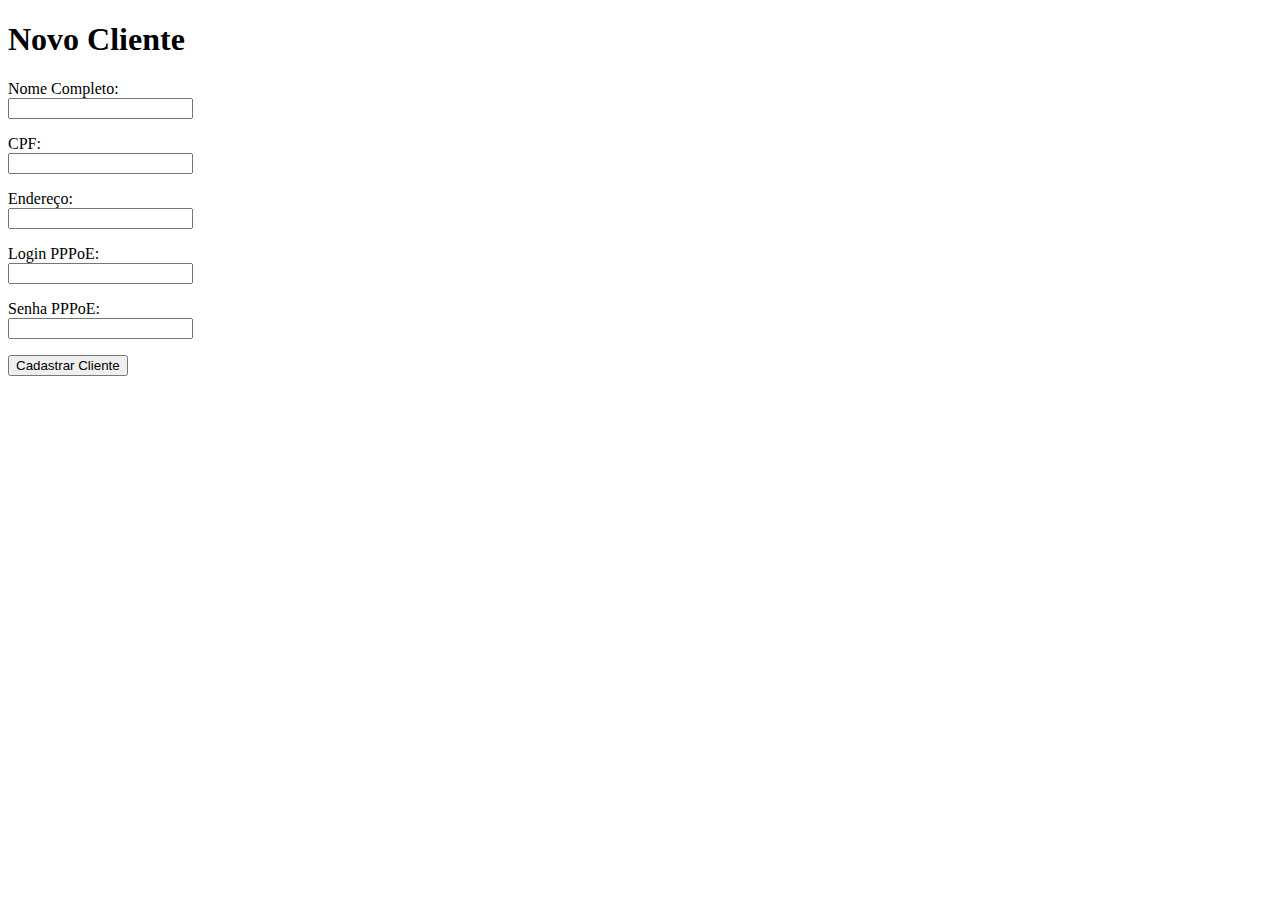
<file: frontend/index.html>
<!DOCTYPE html>
<html lang="pt-br">
<head>
    <meta charset="UTF-8">
    <meta name="viewport" content="width=device-width, initial-scale=1.0">
    <title>Cadastro de Cliente</title>
    </head>
<body>
    <h1>Novo Cliente</h1>

    <form id="form-cliente">
        <p>
            <label for="nome">Nome Completo:</label><br>
            <input type="text" id="nome" name="nome" required>
        </p>
        <p>
            <label for="cpf">CPF:</label><br>
            <input type="text" id="cpf" name="cpf" required>
        </p>
        <p>
            <label for="endereco">Endereço:</label><br>
            <input type="text" id="endereco" name="endereco">
        </p>
        <p>
            <label for="login">Login PPPoE:</label><br>
            <input type="text" id="login" name="login" required>
        </p>
        <p>
            <label for="senha">Senha PPPoE:</label><br>
            <input type="password" id="senha" name="senha" required>
        </p>
        <button type="submit">Cadastrar Cliente</button>
    </form>

    <div id="mensagem-resposta"></div>

    <script src="app.js"></script>
</body>
</html>
</file>
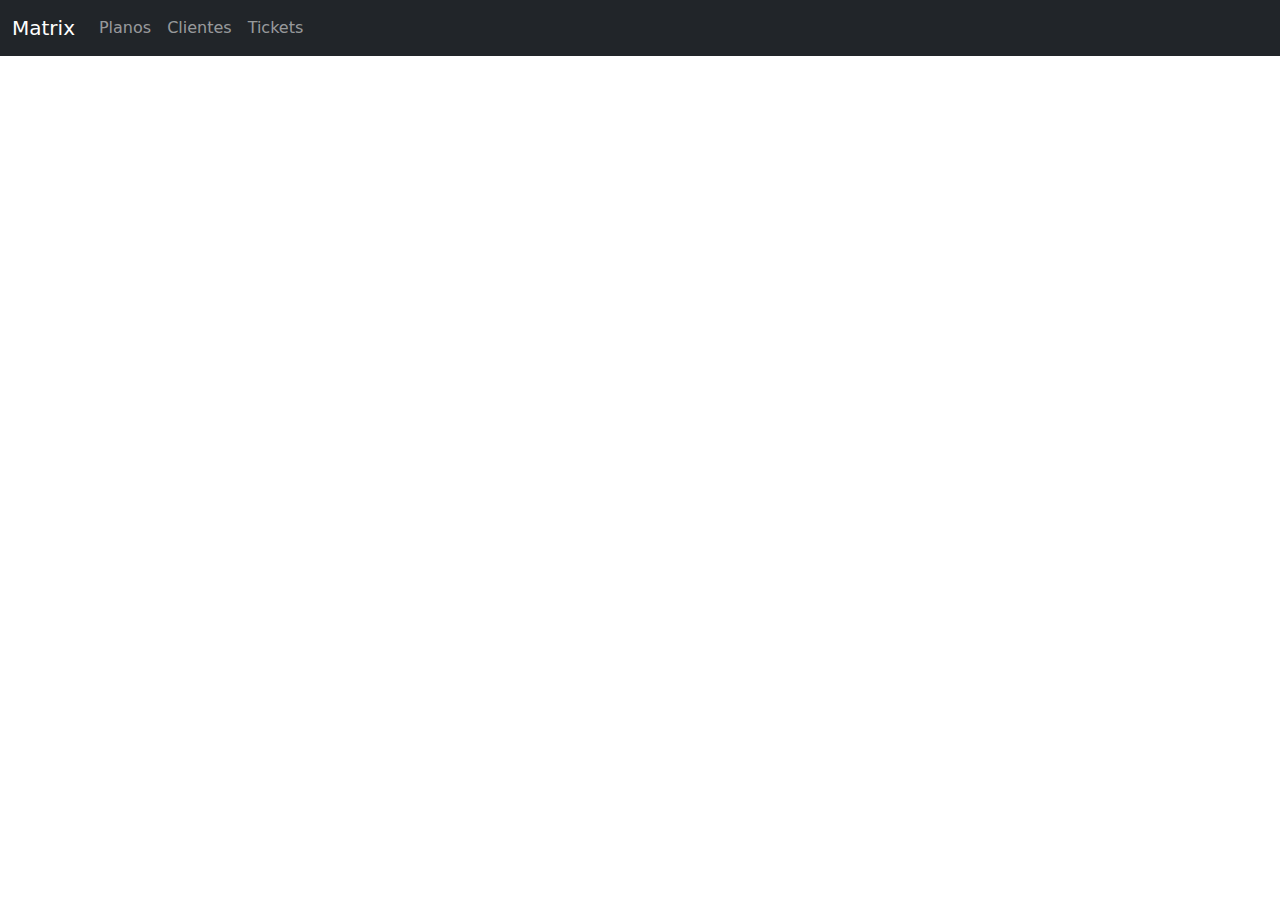
<file: frontend/dashboard.html>
<!DOCTYPE html>
<html lang="pt-br">
<head>
    <meta charset="UTF-8">
    <meta name="viewport" content="width=device-width, initial-scale=1.0">
    <title>Matrix - Painel de Gestão</title>
    <link href="https://cdn.jsdelivr.net/npm/bootstrap@5.3.3/dist/css/bootstrap.min.css" rel="stylesheet">
    <style>
        body { padding-top: 56px; }
        .container { padding-top: 20px; }
        hr { margin-top: 2rem; margin-bottom: 2rem; }
        /* Adicionado: Esconde as seções por padrão */
        .page-section { display: none; }
    </style>
</head>
<body>

    <nav class="navbar navbar-expand-lg navbar-dark bg-dark fixed-top">
        <div class="container-fluid">
            <a class="navbar-brand" href="#">Matrix</a>
            <button class="navbar-toggler" type="button" data-bs-toggle="collapse" data-bs-target="#navbarNav">
                <span class="navbar-toggler-icon"></span>
            </button>
            <div class="collapse navbar-collapse" id="navbarNav">
                <ul class="navbar-nav">
                    <li class="nav-item">
                        <a class="nav-link" href="#" data-target="planos">Planos</a>
                    </li>
                    <li class="nav-item">
                        <a class="nav-link" href="#" data-target="clientes">Clientes</a>
                    </li>
                    <li class="nav-item">
                        <a class="nav-link" href="#" data-target="tickets">Tickets</a>
                    </li>
                </ul>
            </div>
        </div>
    </nav>

    <main class="container">
        
        <div id="planos" class="page-section">
            <h1>Gestão de Planos</h1>
            <form id="form-plano">
                <input type="hidden" id="plano-id">
                <div class="mb-3"><label for="plano-nome" class="form-label">Nome do Plano</label><input type="text" class="form-control" id="plano-nome" required></div>
                <div class="row">
                    <div class="col-md-3"><label for="plano-download" class="form-label">Download (Mbps)</label><input type="number" class="form-control" id="plano-download" required></div>
                    <div class="col-md-3"><label for="plano-upload" class="form-label">Upload (Mbps)</label><input type="number" class="form-control" id="plano-upload" required></div>
                    <div class="col-md-3"><label for="plano-preco" class="form-label">Preço (R$)</label><input type="number" step="0.01" class="form-control" id="plano-preco" required></div>
                    <div class="col-md-3"><label for="plano-profile" class="form-label">Profile MikroTik</label><input type="text" class="form-control" id="plano-profile" required></div>
                </div>
                <button type="submit" class="btn btn-primary mt-3">Salvar Plano</button>
                <button type="button" id="btn-cancelar-edicao-plano" class="btn btn-secondary mt-3 d-none">Cancelar Edição</button>
            </form>
            <div id="mensagem-resposta-plano" class="mt-3"></div>
            <hr>
            <h2>Planos Existentes</h2>
            <div class="table-responsive"><table class="table table-striped table-hover"><thead><tr><th>ID</th><th>Nome</th><th>Download</th><th>Upload</th><th>Preço</th><th>Profile MikroTik</th><th>Ações</th></tr></thead><tbody id="tabela-planos-corpo"></tbody></table></div>
        </div>

        <div id="clientes" class="page-section">
            <h1>Gestão de Clientes</h1>
            <form id="form-cliente">
                <input type="hidden" id="cliente-id">
                <div class="mb-3"><label for="nome" class="form-label">Nome Completo:</label><input type="text" class="form-control" id="nome" name="nome" required></div>
                <div class="row"><div class="col-md-6 mb-3"><label for="cpf" class="form-label">CPF:</label><input type="text" class="form-control" id="cpf" name="cpf" required></div><div class="col-md-6 mb-3"><label for="endereco" class="form-label">Endereço:</label><input type="text" class="form-control" id="endereco" name="endereco"></div></div>
                <div class="row"><div class="col-md-6 mb-3"><label for="login" class="form-label">Login PPPoE:</label><input type="text" class="form-control" id="login" name="login" required></div><div class="col-md-6 mb-3"><label for="senha" class="form-label">Senha PPPoE:</label><input type="password" class="form-control" id="senha" name="senha" required></div></div>
                <button type="submit" class="btn btn-primary">Cadastrar Cliente</button>
            </form>
            <div id="mensagem-resposta-cliente" class="mt-3"></div>
            <hr>
            <h2>Clientes Cadastrados</h2>
            <button id="btn-atualizar-clientes" class="btn btn-secondary mb-3">Atualizar Lista</button>
            <div class="table-responsive"><table class="table table-striped table-hover"><thead><tr><th>ID</th><th>Nome Completo</th><th>CPF</th><th>Login PPPoE</th><th>Plano</th><th>Status</th><th>Ações</th></tr></thead><tbody id="tabela-clientes-corpo"></tbody></table></div>
        </div>

        <div id="tickets" class="page-section">
            <h1>Sistema de Tickets</h1>
            <h2>Abrir Novo Ticket</h2>
            <form id="form-ticket"><div class="mb-3"><label for="ticket-cliente-id" class="form-label">Cliente:</label><select id="ticket-cliente-id" class="form-select" required><option value="">Selecione um cliente...</option></select></div><div class="mb-3"><label for="ticket-assunto" class="form-label">Assunto:</label><input type="text" class="form-control" id="ticket-assunto" required></div><div class="mb-3"><label for="ticket-mensagem" class="form-label">Mensagem:</label><textarea id="ticket-mensagem" class="form-control" rows="4"></textarea></div><button type="submit" class="btn btn-success">Abrir Ticket</button></form>
            <div id="mensagem-resposta-ticket" class="mt-3"></div>
            <hr>
            <h2>Tickets Abertos</h2>
            <button id="btn-atualizar-tickets" class="btn btn-secondary mb-3">Atualizar Tickets</button>
            <div class="table-responsive"><table class="table table-striped table-hover"><thead><tr><th>ID</th><th>Cliente</th><th>Assunto</th><th>Data Abertura</th><th>Status</th><th>Ações</th></tr></thead><tbody id="tabela-tickets-corpo"></tbody></table></div>
        </div>
    </main>

    <script src="https://cdn.jsdelivr.net/npm/bootstrap@5.3.3/dist/js/bootstrap.bundle.min.js"></script>
    <script src="app.js"></script>
</body>
</html>
</file>
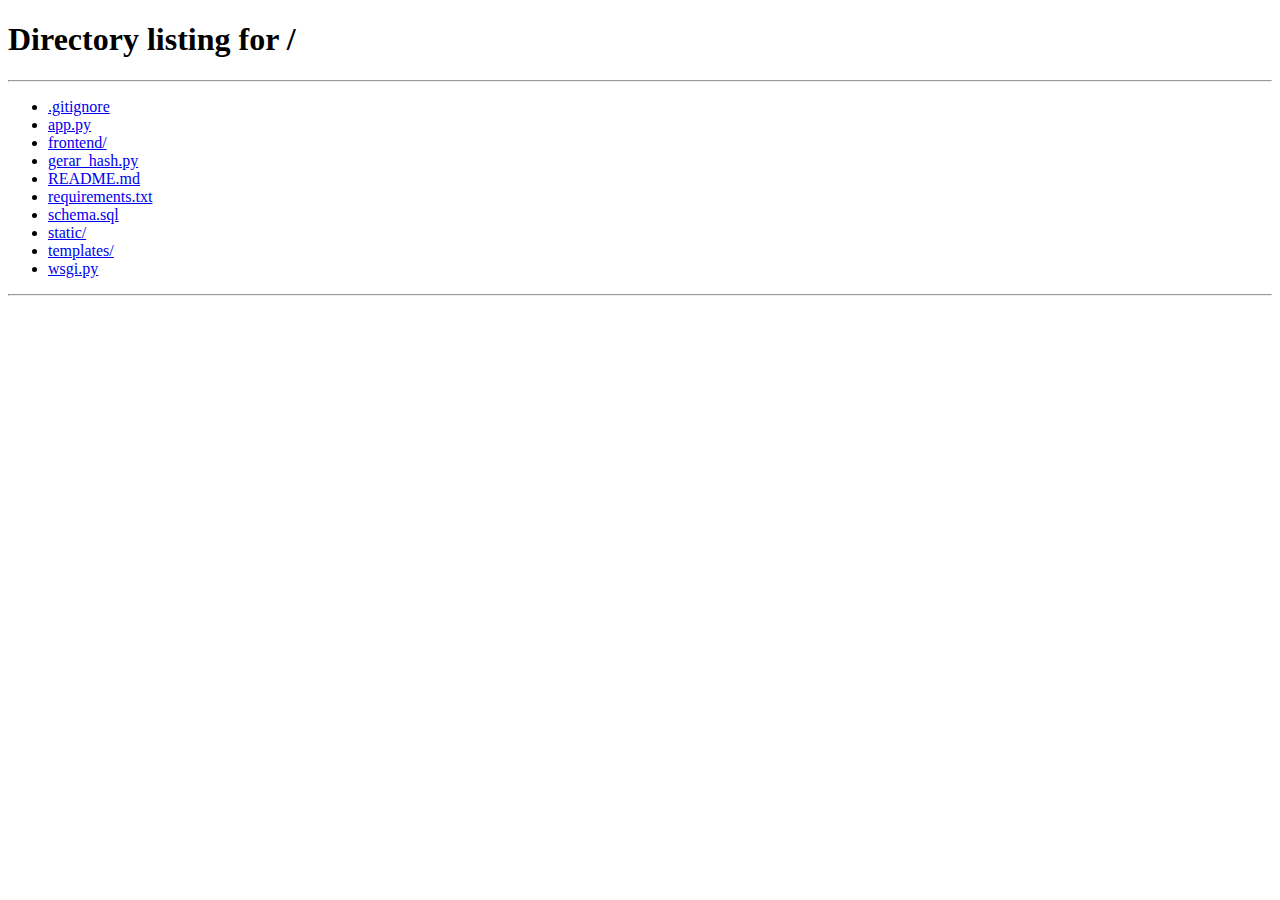
<file: templates/dashboard.html>
<!DOCTYPE html>
<html lang="pt-br">
<head>
    <meta charset="UTF-8">
    <meta name="viewport" content="width=device-width, initial-scale=1.0">
    <title>Matrix - Painel de Gestão</title>
    
    <link href="https://cdn.jsdelivr.net/npm/bootstrap@5.3.3/dist/css/bootstrap.min.css" rel="stylesheet" integrity="sha384-QWTKZyjpPEjISv5WaRU9OFeRpok6YctnYmDr5pNlyT2bRjXh0JMhjY6hW+ALEwIH" crossorigin="anonymous">
    <link rel="stylesheet" href="https://cdn.jsdelivr.net/npm/bootstrap-icons@1.11.3/font/bootstrap-icons.min.css">

    <style>
        :root {
            --sidebar-width: 250px;
        }
        body {
            background-color: #f8f9fa;
        }
        .sidebar {
            position: fixed;
            top: 0;
            bottom: 0;
            left: 0;
            z-index: 1000;
            width: var(--sidebar-width);
            padding: 56px 0 0; 
            box-shadow: inset -1px 0 0 rgba(0, 0, 0, .1);
            transition: transform .3s ease-in-out;
        }
        .navbar-brand {
            padding: .75rem 1rem;
            background-color: rgba(0, 0, 0, .25);
            box-shadow: inset -1px 0 0 rgba(0, 0, 0, .25);
            width: var(--sidebar-width);
        }
        .main-content {
            margin-left: var(--sidebar-width);
            padding-top: 70px; 
            padding-left: 1.5rem;
            padding-right: 1.5rem;
        }
        .nav-link { 
            color: #333; 
            display: flex;
            align-items: center;
        }
        .nav-link.active, .nav-link:hover { color: #0d6efd; }
        .nav-link .bi { margin-right: 0.8rem; font-size: 1.1rem; }
        .page-section {
            display: none;
        }
        #dashboard {
            display: block; /* Garante que o dashboard apareça primeiro */
        }
        .navbar-toggler {
            z-index: 1001;
        }
        @media (max-width: 767.98px) {
            .sidebar {
                transform: translateX(calc(-1 * var(--sidebar-width)));
            }
            .sidebar.show {
                transform: translateX(0);
            }
            .main-content {
                margin-left: 0;
                padding-top: 1rem;
            }
            .navbar-brand {
                width: auto;
            }
        }
    </style>
</head>
<body>

    <nav class="navbar navbar-dark bg-dark fixed-top p-0 shadow">
        <a class="navbar-brand col-md-3 col-lg-2 me-0 px-3 fs-6" href="#">Matrix</a>
        <button class="navbar-toggler position-absolute d-md-none collapsed" type="button" data-bs-toggle="collapse" data-bs-target="#sidebarMenu" aria-controls="sidebarMenu" aria-expanded="false" aria-label="Toggle navigation" style="top: .5rem; right: 1rem;">
            <span class="navbar-toggler-icon"></span>
        </button>
        <div class="navbar-nav ms-auto">
            <div class="nav-item text-nowrap">
                <button id="btn-logout" class="btn nav-link px-3" style="background: none; border: none;">
                    <i class="bi bi-box-arrow-right"></i> Sair
                </button>
            </div>
        </div>
    </nav>

    <div class="container-fluid">
        <div class="row">
            <nav id="sidebarMenu" class="col-md-3 col-lg-2 d-md-block bg-light sidebar collapse">
                <div class="position-sticky pt-3">
                    <ul class="nav flex-column">
                        <li class="nav-item"><a class="nav-link active" href="#" data-target="dashboard"><i class="bi bi-speedometer2"></i> Dashboard</a></li>
                        <li class="nav-item"><a class="nav-link" href="#" data-target="provedor"><i class="bi bi-hdd-stack-fill"></i> Provedor</a></li>
                        <li class="nav-item"><a class="nav-link" href="#" data-target="clientes"><i class="bi bi-people-fill"></i> Clientes</a></li>
                        <li class="nav-item"><a class="nav-link" href="#" data-target="planos"><i class="bi bi-file-earmark-spreadsheet-fill"></i> Planos</a></li>
                        <li class="nav-item"><a class="nav-link" href="#" data-target="tickets"><i class="bi bi-ticket-detailed-fill"></i> Tickets</a></li>
                        <li class="nav-item"><a class="nav-link" href="#" data-target="usuarios"><i class="bi bi-person-gear"></i> Usuários</a></li>
                    </ul>
                </div>
            </nav>

            <main class="col-md-9 ms-sm-auto col-lg-10 main-content">
                
                <div id="dashboard" class="page-section">
                    <h1 class="h2 border-bottom pb-2 mb-3">Dashboard</h1>
                    <div class="row g-4">
                        <div class="col-lg-3 col-md-6"><div class="card text-center shadow-sm"><div class="card-body"><h5 class="card-title">Clientes Ativos</h5><p class="fs-2 fw-bold" id="total-clientes">--</p></div></div></div>
                        <div class="col-lg-3 col-md-6"><div class="card text-center shadow-sm"><div class="card-body"><h5 class="card-title">Tickets Abertos</h5><p class="fs-2 fw-bold text-danger" id="total-tickets">--</p></div></div></div>
                        <div class="col-lg-3 col-md-6"><div class="card text-center shadow-sm"><div class="card-body"><h5 class="card-title">OLTs Online</h5><p class="fs-2 fw-bold text-success" id="total-olts">--</p></div></div></div>
                        <div class="col-lg-3 col-md-6"><div class="card text-center shadow-sm"><div class="card-body"><h5 class="card-title">Planos Cadastrados</h5><p class="fs-2 fw-bold" id="total-planos">--</p></div></div></div>
                    </div>
                </div>

                <div id="provedor" class="page-section">
                    <div class="card shadow-sm mb-4"><div class="card-header"><h1 class="h2 mb-0">Ferramentas do Provedor</h1></div></div>
                    
                    <div class="card mb-4">
                        <div class="card-header d-flex justify-content-between align-items-center">
                            <h2 class="h5 mb-0">Associar ONU (Autofind)</h2>
                            <button id="btn-atualizar-autofind" class="btn btn-sm btn-outline-primary">
                                <i class="bi bi-arrow-clockwise"></i> Atualizar Lista de ONUs
                            </button>
                        </div>
                        <div class="card-body">
                            <div class="alert alert-secondary">Busque as ONUs não provisionadas na OLT e depois associe a um cliente cadastrado.</div>
                            
                            <h5 class="mt-4">ONUs Encontradas</h5>
                            <div class="table-responsive mb-4" style="max-height: 300px;">
                                <table class="table table-striped table-hover table-sm">
                                    <thead>
                                        <tr>
                                            <th>Selecionar</th>
                                            <th>MAC Address (SN)</th>
                                            <th>Porta PON</th>
                                            <th>OLT</th>
                                        </tr>
                                    </thead>
                                    <tbody id="tabela-autofind-corpo">
                                        <tr><td colspan="4" class="text-center">Clique em "Atualizar Lista de ONUs" para começar.</td></tr>
                                    </tbody>
                                </table>
                            </div>

                            <h5 class="mt-4">Associar ONU Selecionada ao Cliente</h5>
                             <form id="form-associar-onu" class="row g-3 align-items-end">
                                <div class="col-md-6">
                                    <label for="associar-cliente-id" class="form-label">Selecione o Cliente</label>
                                    <select id="associar-cliente-id" class="form-select" required>
                                        <option value="">Selecione um cliente...</option>
                                    </select>
                                </div>
                                <div class="col-md-4">
                                    <label for="associar-onu-mac" class="form-label">ONU Selecionada (MAC/SN)</label>
                                    <input type="text" id="associar-onu-mac" class="form-control" readonly required>
                                </div>
                                <div class="col-auto">
                                    <button type="submit" class="btn btn-success"><i class="bi bi-link-45deg"></i> Associar ao Cliente</button>
                                </div>
                            </form>
                            <div id="mensagem-resposta-associacao" class="mt-3"></div>
                        </div>
                    </div>

                    <div class="card mb-4"><div class="card-header"><h2 class="h5 mb-0">Cadastro de OLTs</h2></div><div class="card-body"><form id="form-olt"><input type="hidden" id="olt-id"><div class="row"><div class="col-md-6 mb-3"><label for="olt-nome" class="form-label">Nome (Apelido)</label><input type="text" class="form-control" id="olt-nome" required></div><div class="col-md-6 mb-3"><label for="olt-ip" class="form-label">Endereço IP</label><input type="text" class="form-control" id="olt-ip" required></div></div><div class="row"><div class="col-md-4 mb-3"><label for="olt-marca" class="form-label">Marca</label><input type="text" class="form-control" id="olt-marca"></div><div class="col-md-4 mb-3"><label for="olt-usuario" class="form-label">Usuário</label><input type="text" class="form-control" id="olt-usuario" required></div><div class="col-md-4 mb-3"><label for="olt-senha" class="form-label">Senha</label><input type="password" class="form-control" id="olt-senha"><div class="form-text">Deixe em branco para não alterar.</div></div></div><button type="submit" class="btn btn-primary"><i class="bi bi-save"></i> Salvar OLT</button><button type="button" id="btn-cancelar-edicao-olt" class="btn btn-secondary d-none">Cancelar Edição</button></form><div id="mensagem-resposta-olt" class="mt-3"></div></div></div>
                    <div class="card"><div class="card-header"><h2 class="h5 mb-0">OLTs Cadastradas</h2></div><div class="card-body"><div class="table-responsive"><table class="table table-striped table-hover"><thead><tr><th>ID</th><th>Nome</th><th>IP</th><th>Marca</th><th>Usuário</th><th>Ações</th></tr></thead><tbody id="tabela-olts-corpo"></tbody></table></div></div></div>
                </div>

                <div id="clientes" class="page-section">
                    <div class="card shadow-sm mb-4"><div class="card-header"><h1 class="h2 mb-0">Gestão de Clientes</h1></div></div>
                    <div class="card mb-4"><div class="card-header"><h2 class="h5 mb-0">Adicionar/Editar Cliente</h2></div><div class="card-body"><form id="form-cliente"><input type="hidden" id="cliente-id"><div class="row"><div class="col-md-8 mb-3"><label for="nome" class="form-label">Nome Completo:</label><input type="text" class="form-control" id="nome" name="nome" required></div><div class="col-md-4 mb-3"><label for="cliente-plano-id" class="form-label">Plano:</label><select id="cliente-plano-id" class="form-select" required><option value="">Selecione um plano...</option></select></div></div><div class="row"><div class="col-md-6 mb-3"><label for="cnpj_cpf" class="form-label">CPF/CNPJ:</label><input type="text" class="form-control" id="cnpj_cpf" required></div><div class="col-md-6 mb-3"><label for="rg" class="form-label">RG:</label><input type="text" class="form-control" id="rg"></div></div><div class="row"><div class="col-md-8 mb-3"><label for="endereco" class="form-label">Endereço:</label><input type="text" class="form-control" id="endereco"></div><div class="col-md-4 mb-3"><label for="bairro" class="form-label">Bairro:</label><input type="text" class="form-control" id="bairro"></div></div><div class="row"><div class="col-md-4 mb-3"><label for="numero" class="form-label">Número:</label><input type="text" class="form-control" id="numero"></div><div class="col-md-8 mb-3"><label for="complemento" class="form-label">Complemento:</label><input type="text" class="form-control" id="complemento"></div></div><div class="row"><div class="col-md-6 mb-3"><label for="login" class="form-label">Login PPPoE:</label><input type="text" class="form-control" id="login" required></div><div class="col-md-6 mb-3"><label for="senha" class="form-label">Senha PPPoE:</label><div class="input-group"><input type="password" class="form-control" id="senha" required><button class="btn btn-outline-secondary" type="button" id="btn-ver-senha"><i class="bi bi-eye"></i></button></div></div></div><button type="submit" class="btn btn-primary"><i class="bi bi-person-plus-fill"></i> Salvar Cliente</button></form><div id="mensagem-resposta-cliente" class="mt-3"></div></div></div>
                    <div class="card"><div class="card-header d-flex justify-content-between align-items-center"><h2 class="h5 mb-0">Clientes Cadastrados</h2><button id="btn-atualizar-clientes" class="btn btn-sm btn-outline-secondary"><i class="bi bi-arrow-clockwise"></i> Atualizar Lista</button></div><div class="card-body"><div class="table-responsive"><table class="table table-striped table-hover"><thead><tr><th>ID</th><th>Nome Completo</th><th>CPF/CNPJ</th><th>Login PPPoE</th><th>Plano</th><th>Status</th><th>Ações</th></tr></thead><tbody id="tabela-clientes-corpo"></tbody></table></div></div></div>
                </div>

                <div id="planos" class="page-section">
                    <div class="card shadow-sm mb-4"><div class="card-header"><h1 class="h2 mb-0">Gestão de Planos</h1></div></div>
                    <div class="card mb-4"><div class="card-header"><h2 class="h5 mb-0">Adicionar/Editar Plano</h2></div><div class="card-body"><form id="form-plano"><input type="hidden" id="plano-id"><div class="mb-3"><label for="plano-nome" class="form-label">Nome do Plano</label><input type="text" class="form-control" id="plano-nome" required></div><div class="row"><div class="col-md-3"><label for="plano-download" class="form-label">Download (Mbps)</label><input type="number" class="form-control" id="plano-download" required></div><div class="col-md-3"><label for="plano-upload" class="form-label">Upload (Mbps)</label><input type="number" class="form-control" id="plano-upload" required></div><div class="col-md-3"><label for="plano-preco" class="form-label">Preço (R$)</label><input type="number" step="0.01" class="form-control" id="plano-preco" required></div><div class="col-md-3"><label for="plano-profile" class="form-label">Profile MikroTik</label><input type="text" class="form-control" id="plano-profile" required></div></div><button type="submit" class="btn btn-primary mt-3"><i class="bi bi-save"></i> Salvar Plano</button><button type="button" id="btn-cancelar-edicao-plano" class="btn btn-secondary mt-3 d-none">Cancelar Edição</button></form><div id="mensagem-resposta-plano" class="mt-3"></div></div></div>
                    <div class="card"><div class="card-header d-flex justify-content-between align-items-center"><h2 class="h5 mb-0">Planos Existentes</h2><button id="btn-atualizar-planos" class="btn btn-sm btn-outline-secondary"><i class="bi bi-arrow-clockwise"></i> Atualizar</button></div><div class="card-body"><div class="table-responsive"><table class="table table-striped table-hover"><thead><tr><th>ID</th><th>Nome</th><th>Download</th><th>Upload</th><th>Preço</th><th>Profile MikroTik</th><th>Ações</th></tr></thead><tbody id="tabela-planos-corpo"></tbody></table></div></div></div>
                </div>

                <div id="tickets" class="page-section">
                    <div class="card shadow-sm mb-4"><div class="card-header"><h1 class="h2 mb-0">Sistema de Tickets</h1></div></div>
                    <div class="card mb-4"><div class="card-header"><h2 class="h5 mb-0">Abrir Novo Ticket</h2></div><div class="card-body"><form id="form-ticket"><div class="mb-3"><label for="ticket-cliente-id" class="form-label">Cliente:</label><select id="ticket-cliente-id" class="form-select" required><option value="">Selecione um cliente...</option></select></div><div class="mb-3"><label for="ticket-assunto" class="form-label">Assunto:</label><input type="text" class="form-control" id="ticket-assunto" required></div><div class="mb-3"><label for="ticket-mensagem" class="form-label">Mensagem:</label><textarea id="ticket-mensagem" class="form-control" rows="4"></textarea></div><button type="submit" class="btn btn-success"><i class="bi bi-send"></i> Abrir Ticket</button></form><div id="mensagem-resposta-ticket" class="mt-3"></div></div></div>
                    <div class="card"><div class="card-header d-flex justify-content-between align-items-center"><h2 class="h5 mb-0">Tickets Abertos</h2><button id="btn-atualizar-tickets" class="btn btn-sm btn-outline-secondary"><i class="bi bi-arrow-clockwise"></i> Atualizar</button></div><div class="card-body"><div class="table-responsive"><table class="table table-striped table-hover"><thead><tr><th>ID</th><th>Cliente</th><th>Assunto</th><th>Data Abertura</th><th>Status</th><th>Ações</th></tr></thead><tbody id="tabela-tickets-corpo"></tbody></table></div></div></div>
                </div>

                <div id="usuarios" class="page-section">
                    <div class="card shadow-sm mb-4"><div class="card-header"><h1 class="h2 mb-0">Gestão de Usuários</h1></div></div>
                    <div class="card mb-4"><div class="card-header"><h2 class="h5 mb-0">Adicionar/Editar Usuário</h2></div><div class="card-body"><form id="form-usuario"><input type="hidden" id="usuario-id"><div class="row"><div class="col-md-6 mb-3"><label for="usuario-nome" class="form-label">Nome</label><input type="text" class="form-control" id="usuario-nome" required></div><div class="col-md-6 mb-3"><label for="usuario-email" class="form-label">E-mail</label><input type="email" class="form-control" id="usuario-email" required></div></div><div class="mb-3"><label for="usuario-senha" class="form-label">Senha</label><input type="password" class="form-control" id="usuario-senha"><div class="form-text">Deixe em branco para não alterar a senha existente.</div></div><button type="submit" class="btn btn-primary"><i class="bi bi-save"></i> Salvar Usuário</button><button type="button" id="btn-cancelar-edicao-usuario" class="btn btn-secondary d-none">Cancelar Edição</button></form><div id="mensagem-resposta-usuario" class="mt-3"></div></div></div>
                    <div class="card"><div class="card-header d-flex justify-content-between align-items-center"><h2 class="h5 mb-0">Usuários do Sistema</h2><button id="btn-novo-usuario" class="btn btn-sm btn-success"><i class="bi bi-plus-circle"></i> Adicionar Novo</button></div><div class="card-body"><div class="table-responsive"><table class="table table-striped table-hover"><thead><tr><th>ID</th><th>Nome</th><th>E-mail</th><th>Ações</th></tr></thead><tbody id="tabela-usuarios-corpo"></tbody></table></div></div></div>
                </div>
            </main>
        </div>
    </div>
    
    <script src="https://cdn.jsdelivr.net/npm/bootstrap@5.3.3/dist/js/bootstrap.bundle.min.js" integrity="sha384-YvpcrYf0tY3lHB60NNkmXc5s9fDVZLESaAA55NDzOxhy9GkcIdslK1eN7N6jIeHz" crossorigin="anonymous"></script>
    
    <script>

    // Versão 100% completa e funcional do JavaScript
    document.addEventListener('DOMContentLoaded', function () {
    
        if (!localStorage.getItem('usuario_logado')) {
            window.location.href = '/';
            return;
        }
    
        const API_BASE_URL = '/api';
    
        // --- NAVEGAÇÃO ---
        const navLinks = document.querySelectorAll('.sidebar .nav-link');
        const pageSections = document.querySelectorAll('.page-section');
        function showSection(targetId) {
            pageSections.forEach(s => s.style.display = 'none');
            navLinks.forEach(l => l.classList.remove('active'));
            const targetSection = document.getElementById(targetId);
            if (targetSection) { targetSection.style.display = 'block'; }
            const activeLink = document.querySelector(`.nav-link[data-target="${targetId}"]`);
            if (activeLink) { activeLink.classList.add('active'); }
        }
        navLinks.forEach(link => {
            link.addEventListener('click', function (e) {
                e.preventDefault();
                showSection(this.getAttribute('data-target'));
            });
        });
    
        // --- LOGOUT ---
        document.getElementById('btn-logout').addEventListener('click', () => {
            localStorage.removeItem('usuario_logado');
            window.location.href = '/';
        });

        // --- FUNÇÕES DE LÓGICA E CARREGAMENTO ---

        // OLTs
        function prepararEdicaoOLT(olt) {
            document.getElementById('olt-id').value = olt.id;
            document.getElementById('olt-nome').value = olt.nome;
            document.getElementById('olt-ip').value = olt.ip_address;
            document.getElementById('olt-marca').value = olt.marca || '';
            document.getElementById('olt-usuario').value = olt.usuario;
            document.querySelector("#form-olt button[type='submit']").textContent = 'Atualizar OLT';
            document.getElementById('btn-cancelar-edicao-olt').classList.remove('d-none');
            document.getElementById('olt-senha').required = false;
        }
        function resetarFormularioOLT() {
            document.getElementById('form-olt').reset();
            document.getElementById('olt-id').value = '';
            document.querySelector("#form-olt button[type='submit']").textContent = 'Salvar OLT';
            document.getElementById('btn-cancelar-edicao-olt').classList.add('d-none');
            document.getElementById('olt-senha').required = true;
        }
        async function carregarOLTs() {
            const tabelaCorpo = document.getElementById('tabela-olts-corpo');
            if (!tabelaCorpo) return;
            tabelaCorpo.innerHTML = '<tr><td colspan="6">Carregando...</td></tr>';
            try {
                const resposta = await fetch(`${API_BASE_URL}/olts`);
                const olts = await resposta.json();
                tabelaCorpo.innerHTML = '';
                olts.forEach(olt => {
                    const tr = document.createElement('tr');
                    tr.innerHTML = `<td>${olt.id}</td><td>${olt.nome}</td><td>${olt.ip_address}</td><td>${olt.marca || ''}</td><td>${olt.usuario}</td><td><button class="btn btn-sm btn-warning btn-editar-olt" data-id="${olt.id}">Editar</button> <button class="btn btn-sm btn-danger btn-excluir-olt" data-id="${olt.id}">Excluir</button></td>`;
                    tabelaCorpo.appendChild(tr);
                });
            } catch (error) {
                tabelaCorpo.innerHTML = '<tr><td colspan="6" class="text-danger">Erro ao carregar OLTs.</td></tr>';
            }
        }

        // Planos
        async function carregarPlanos(popularDropdown = false) {
            const tabelaCorpo = document.getElementById('tabela-planos-corpo');
            if (tabelaCorpo) {
                tabelaCorpo.innerHTML = '<tr><td colspan="7">Carregando...</td></tr>';
                try {
                    const resposta = await fetch(`${API_BASE_URL}/planos`);
                    const planos = await resposta.json();
                    tabelaCorpo.innerHTML = '';
                    planos.forEach(plano => {
                        const tr = document.createElement('tr');
                        tr.innerHTML = `<td>${plano.id}</td><td>${plano.nome_plano}</td><td>${plano.velocidade_download}</td><td>${plano.velocidade_upload}</td><td>R$ ${Number(plano.preco).toFixed(2)}</td><td>${plano.mikrotik_profile_name}</td><td><button class="btn btn-sm btn-warning btn-editar-plano" data-id="${plano.id}">Editar</button> <button class="btn btn-sm btn-danger btn-excluir-plano" data-id="${plano.id}">Excluir</button></td>`;
                        tabelaCorpo.appendChild(tr);
                    });
                } catch (error) {
                    tabelaCorpo.innerHTML = '<tr><td colspan="7" class="text-danger">Erro ao carregar planos.</td></tr>';
                }
            }
            if(popularDropdown) {
                const dropdownPlanos = document.getElementById('cliente-plano-id');
                if(!dropdownPlanos) return;
                try {
                    const resposta = await fetch(`${API_BASE_URL}/planos`);
                    const planos = await resposta.json();
                    dropdownPlanos.innerHTML = '<option value="">Selecione um plano...</option>';
                    planos.forEach(plano => {
                        const option = document.createElement('option');
                        option.value = plano.id;
                        option.textContent = plano.nome_plano;
                        dropdownPlanos.appendChild(option);
                    });
                } catch (error) { console.error("Erro ao popular dropdown de planos:", error); }
            }
        }

        // Usuários
        async function carregarUsuarios() {
            const tabelaCorpo = document.getElementById('tabela-usuarios-corpo');
            if (!tabelaCorpo) return;
            tabelaCorpo.innerHTML = '<tr><td colspan="4">Carregando...</td></tr>';
            try {
                const resposta = await fetch(`${API_BASE_URL}/usuarios`);
                const usuarios = await resposta.json();
                tabelaCorpo.innerHTML = '';
                usuarios.forEach(usuario => {
                    const tr = document.createElement('tr');
                    tr.innerHTML = `<td>${usuario.id}</td><td>${usuario.nome}</td><td>${usuario.email}</td><td><button class="btn btn-sm btn-warning btn-editar-usuario" data-id="${usuario.id}">Editar</button> <button class="btn btn-sm btn-danger btn-excluir-usuario" data-id="${usuario.id}">Excluir</button></td>`;
                    tabelaCorpo.appendChild(tr);
                });
            } catch (error) {
                tabelaCorpo.innerHTML = '<tr><td colspan="4" class="text-danger">Erro ao carregar usuários.</td></tr>';
            }
        }

        // Tickets
        async function carregarTickets() {
            const tabelaCorpo = document.getElementById('tabela-tickets-corpo');
            if(!tabelaCorpo) return;
            tabelaCorpo.innerHTML = '<tr><td colspan="6">Carregando...</td></tr>';
            try {
                const resposta = await fetch(`${API_BASE_URL}/tickets`);
                const tickets = await resposta.json();
                tabelaCorpo.innerHTML = '';
                tickets.forEach(ticket => {
                    const tr = document.createElement('tr');
                    tr.innerHTML = `<td>${ticket.id}</td><td>${ticket.cliente_nome}</td><td>${ticket.assunto}</td><td>${new Date(ticket.data_abertura).toLocaleString('pt-BR')}</td><td>${ticket.status}</td><td>${ticket.status === 'aberto' ? `<button class="btn btn-sm btn-info btn-fechar-ticket" data-id="${ticket.id}">Fechar</button>` : 'Fechado'}</td>`;
                    tabelaCorpo.appendChild(tr);
                });
            } catch (error) {
                tabelaCorpo.innerHTML = '<tr><td colspan="6" class="text-danger">Erro ao carregar tickets.</td></tr>';
            }
        }
    
        // Clientes
        async function carregarClientes(popularDropdowns = false) {
            const tabelaCorpo = document.getElementById('tabela-clientes-corpo');
            if (tabelaCorpo) {
                tabelaCorpo.innerHTML = '<tr><td colspan="7">Carregando...</td></tr>';
                try {
                    const resposta = await fetch(`${API_BASE_URL}/clientes`);
                    if (!resposta.ok) throw new Error('Falha na API de clientes');
                    const clientes = await resposta.json();
                    tabelaCorpo.innerHTML = '';
                    clientes.forEach(cliente => {
                        const tr = document.createElement('tr');
                        tr.innerHTML = `<td>${cliente.id}</td><td>${cliente.nome_completo}</td><td>${cliente.cnpj_cpf}</td><td>${cliente.login_pppoe}</td><td>${cliente.nome_plano || 'N/A'}</td><td>${cliente.status}</td><td><button class="btn btn-sm btn-warning btn-editar-cliente" data-id="${cliente.id}">Editar</button> <button class="btn btn-sm btn-danger btn-excluir-cliente" data-id="${cliente.id}">Excluir</button></td>`;
                        tabelaCorpo.appendChild(tr);
                    });
                } catch (error) {
                    console.error('Erro detalhado ao carregar clientes:', error);
                    tabelaCorpo.innerHTML = '<tr><td colspan="7" class="text-danger">Erro ao carregar clientes. Verifique o console.</td></tr>';
                }
            }
            if (popularDropdowns) {
                const dropdowns = [document.getElementById('ticket-cliente-id'), document.getElementById('associar-cliente-id')];
                try {
                    const resposta = await fetch(`${API_BASE_URL}/clientes`);
                    if (!resposta.ok) throw new Error('Falha na API de clientes para dropdowns');
                    const clientes = await resposta.json();
                    dropdowns.forEach(dropdown => {
                        if(dropdown) {
                            dropdown.innerHTML = '<option value="">Selecione um cliente...</option>';
                            clientes.forEach(cliente => {
                                const option = document.createElement('option');
                                option.value = cliente.id;
                                option.textContent = `${cliente.id} - ${cliente.nome_completo}`;
                                dropdown.appendChild(option);
                            });
                        }
                    });
                } catch (error) { console.error("Erro ao popular dropdowns de clientes:", error); }
            }
        }
        
        async function prepararEdicaoCliente(id) {
            try {
                const resposta = await fetch(`${API_BASE_URL}/clientes/${id}`);
                if (!resposta.ok) throw new Error('Cliente nao encontrado na API');
                const cliente = await resposta.json();
                document.getElementById('cliente-id').value = cliente.id;
                document.getElementById('nome').value = cliente.nome_completo;
                document.getElementById('cnpj_cpf').value = cliente.cnpj_cpf;
                document.getElementById('rg').value = cliente.rg;
                document.getElementById('endereco').value = cliente.endereco;
                document.getElementById('bairro').value = cliente.bairro;
                document.getElementById('numero').value = cliente.numero;
                document.getElementById('complemento').value = cliente.complemento;
                document.getElementById('login').value = cliente.login_pppoe;
                document.getElementById('senha').value = cliente.senha_pppoe;
                document.getElementById('cliente-plano-id').value = cliente.plano_id;
                document.querySelector("#form-cliente button[type=submit]").textContent = 'Salvar Alterações';
            } catch (error) { 
                console.error("Erro em prepararEdicaoCliente:", error);
                alert('Erro ao buscar dados do cliente para edição.'); 
            }
        }
        function resetarFormularioCliente() {
            document.getElementById('form-cliente').reset();
            document.getElementById('cliente-id').value = '';
            document.querySelector("#form-cliente button[type=submit]").textContent = 'Salvar Cliente';
        }

        // --- EVENT LISTENERS (COMPLETOS) ---
        
        // Clientes
        const formCliente = document.getElementById('form-cliente');
        if (formCliente) {
            formCliente.addEventListener('submit', async (event) => {
                event.preventDefault();
                const id = document.getElementById('cliente-id').value;
                const url = id ? `${API_BASE_URL}/clientes/${id}` : `${API_BASE_URL}/clientes`;
                const method = id ? 'PUT' : 'POST';
                const dadosCliente = { 
                    nome_completo: document.getElementById('nome').value, 
                    cnpj_cpf: document.getElementById('cnpj_cpf').value,
                    rg: document.getElementById('rg').value,
                    endereco: document.getElementById('endereco').value,
                    bairro: document.getElementById('bairro').value,
                    numero: document.getElementById('numero').value,
                    complemento: document.getElementById('complemento').value,
                    login_pppoe: document.getElementById('login').value, 
                    senha_pppoe: document.getElementById('senha').value, 
                    plano_id: document.getElementById('cliente-plano-id').value 
                };
                try {
                    const resposta = await fetch(url, { method: method, headers: { 'Content-Type': 'application/json' }, body: JSON.stringify(dadosCliente) });
                    const resultado = await resposta.json();
                    const divRespostaCliente = document.getElementById('mensagem-resposta-cliente');
                    if (resposta.ok) {
                        divRespostaCliente.innerHTML = `<p class="text-success">${resultado.mensagem}</p>`;
                        resetarFormularioCliente();
                        carregarClientes(true);
                    } else { divRespostaCliente.innerHTML = `<p class="text-danger">Erro: ${resultado.erro}</p>`; }
                } catch (error) { document.getElementById('mensagem-resposta-cliente').innerHTML = `<p class="text-danger">Não foi possível conectar à API.</p>`; }
            });

            document.getElementById('tabela-clientes-corpo').addEventListener('click', (event) => {
                const target = event.target;
                if (target.classList.contains('btn-editar-cliente')) {
                    prepararEdicaoCliente(target.dataset.id);
                }
                // Adicionar lógica para o botão de excluir cliente
            });
        }

        // --- LÓGICA AUTOFIND ---
        const btnAtualizarAutofind = document.getElementById('btn-atualizar-autofind');
        if (btnAtualizarAutofind) {
            btnAtualizarAutofind.addEventListener('click', async () => {
                const tabelaCorpo = document.getElementById('tabela-autofind-corpo');
                tabelaCorpo.innerHTML = '<tr><td colspan="4" class="text-center">Buscando...</td></tr>';
                
                // Simulação. Substitua pela sua chamada de API real.
                setTimeout(() => {
                    const onusExemplo = [
                        { mac: 'ZTEGC8FDAAF6', pon: '0/1/1', olt_nome: 'Alto da Serra' },
                        { mac: 'HWTCAB123456', pon: '0/1/2', olt_nome: 'Alto da Serra' },
                    ];
                    tabelaCorpo.innerHTML = '';
                    onusExemplo.forEach(onu => {
                        const tr = document.createElement('tr');
                        tr.innerHTML = `<td><input class="form-check-input" type="radio" name="onuSelecionada" value="${onu.mac}"></td><td>${onu.mac}</td><td>${onu.pon}</td><td>${onu.olt_nome}</td>`;
                        tabelaCorpo.appendChild(tr);
                    });
                }, 1000);
            });
        }
        document.getElementById('tabela-autofind-corpo').addEventListener('change', (event) => {
            if (event.target.name === 'onuSelecionada') {
                document.getElementById('associar-onu-mac').value = event.target.value;
            }
        });
        document.getElementById('form-associar-onu').addEventListener('submit', (event) => {
            event.preventDefault();
            // Lógica de associação aqui
        });
        
        // --- CARGA INICIAL ---
        function cargaInicial() {
            carregarClientes(true);
            carregarOLTs();
            carregarPlanos(true);
            carregarTickets();
            carregarUsuarios();
        }
        
        cargaInicial();
    });
    </script>
</body>
</html>
</file>
